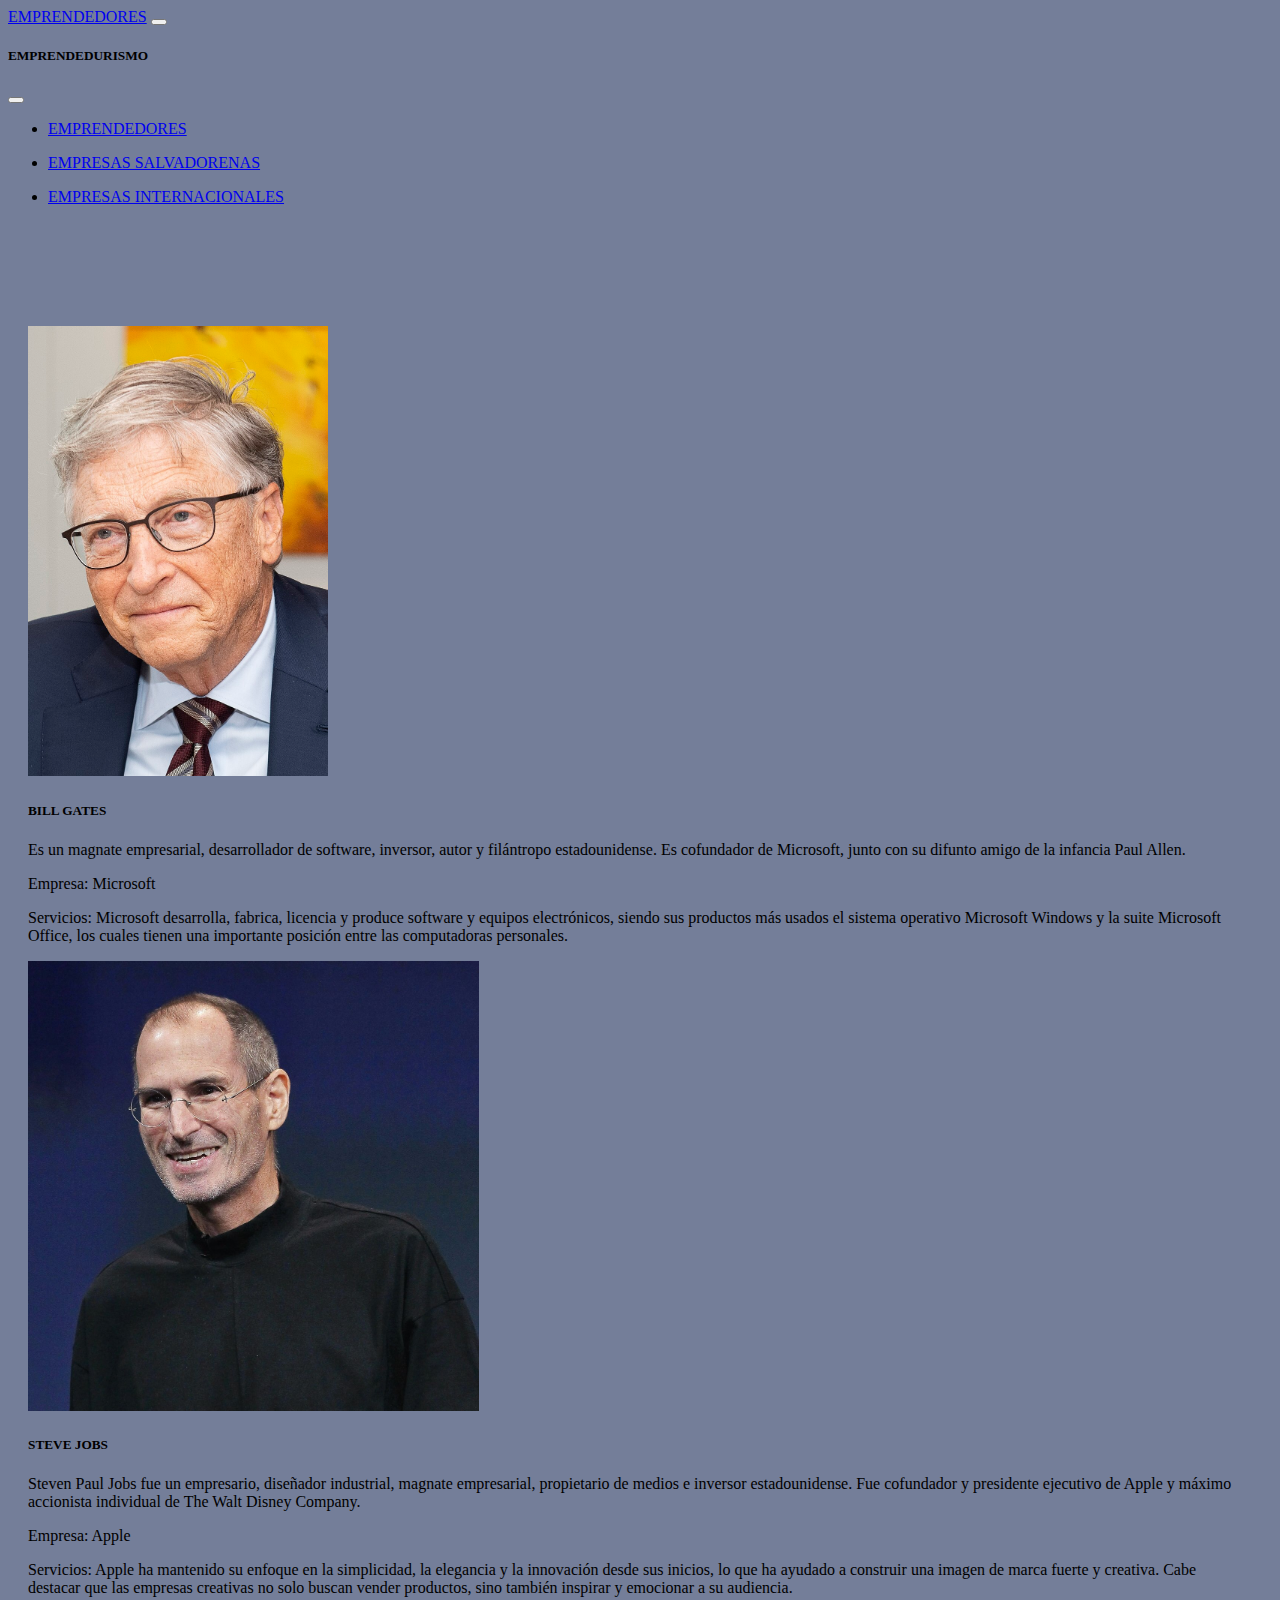
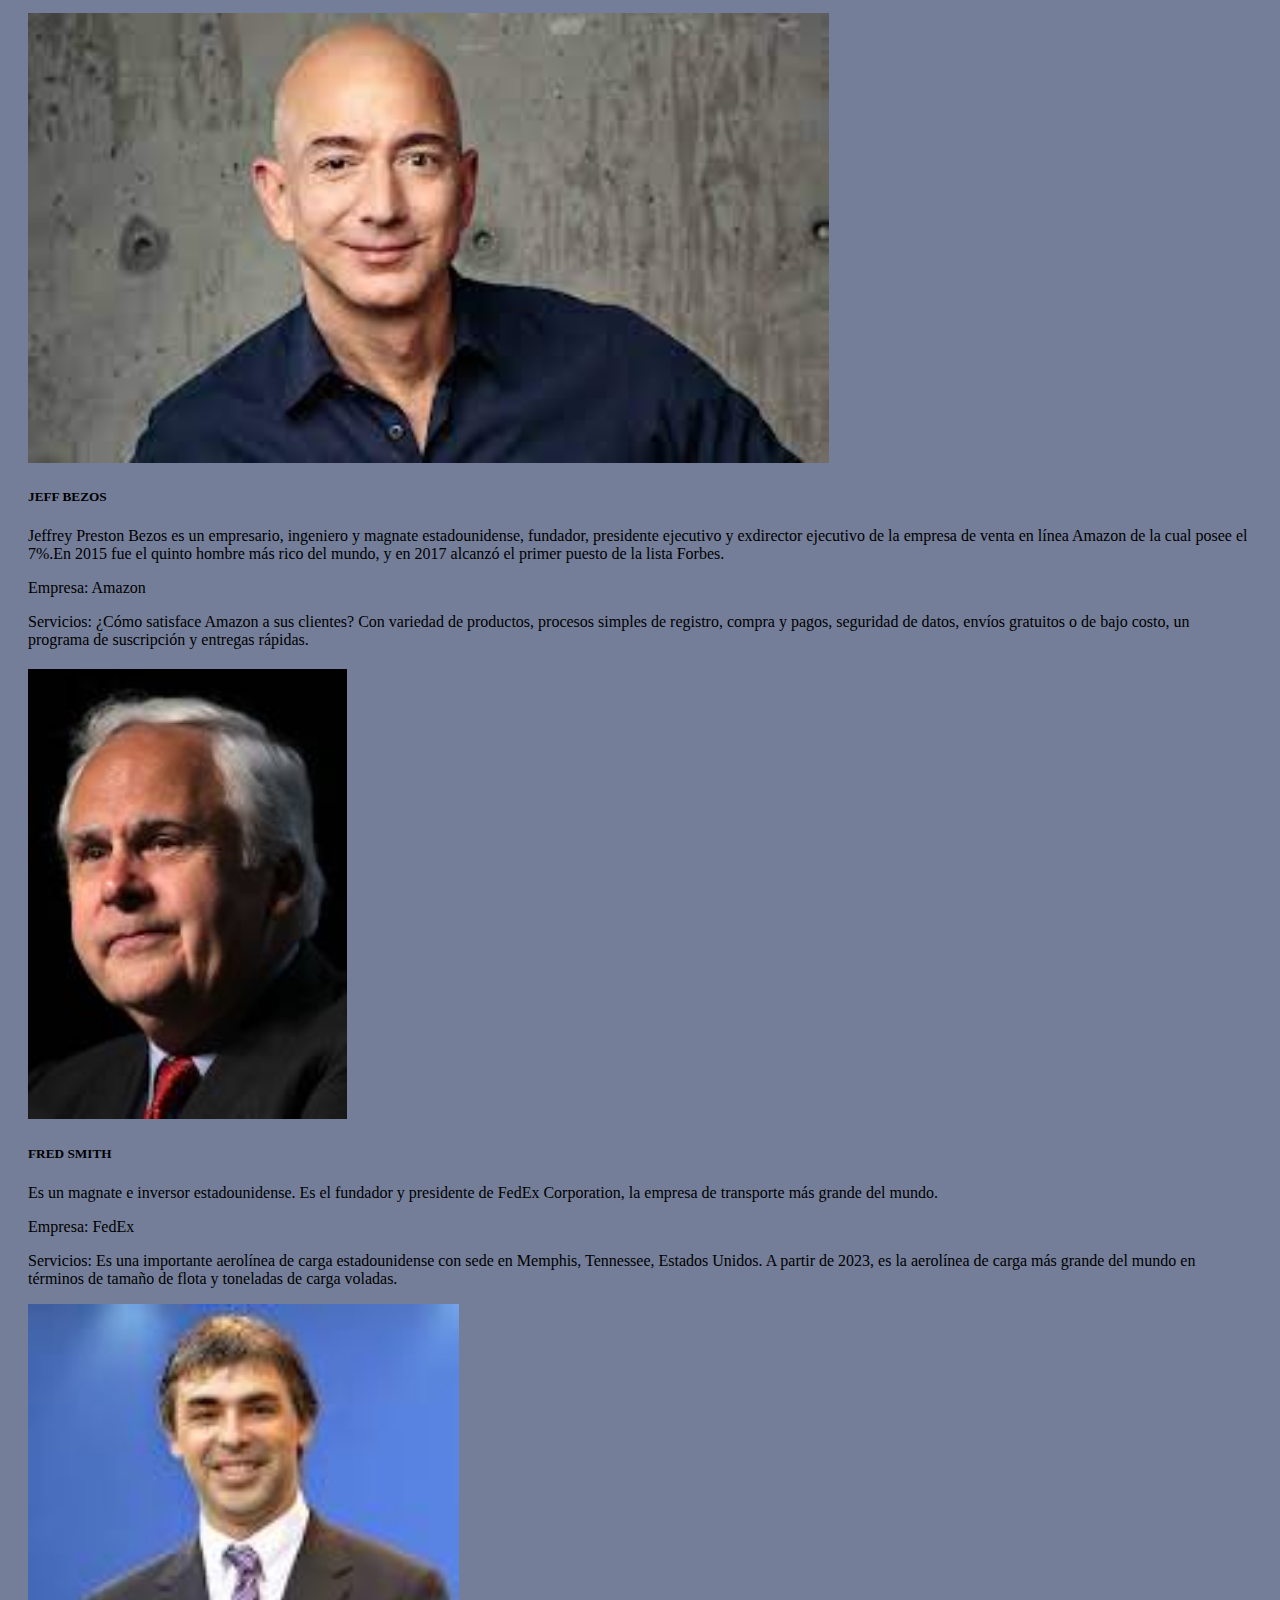
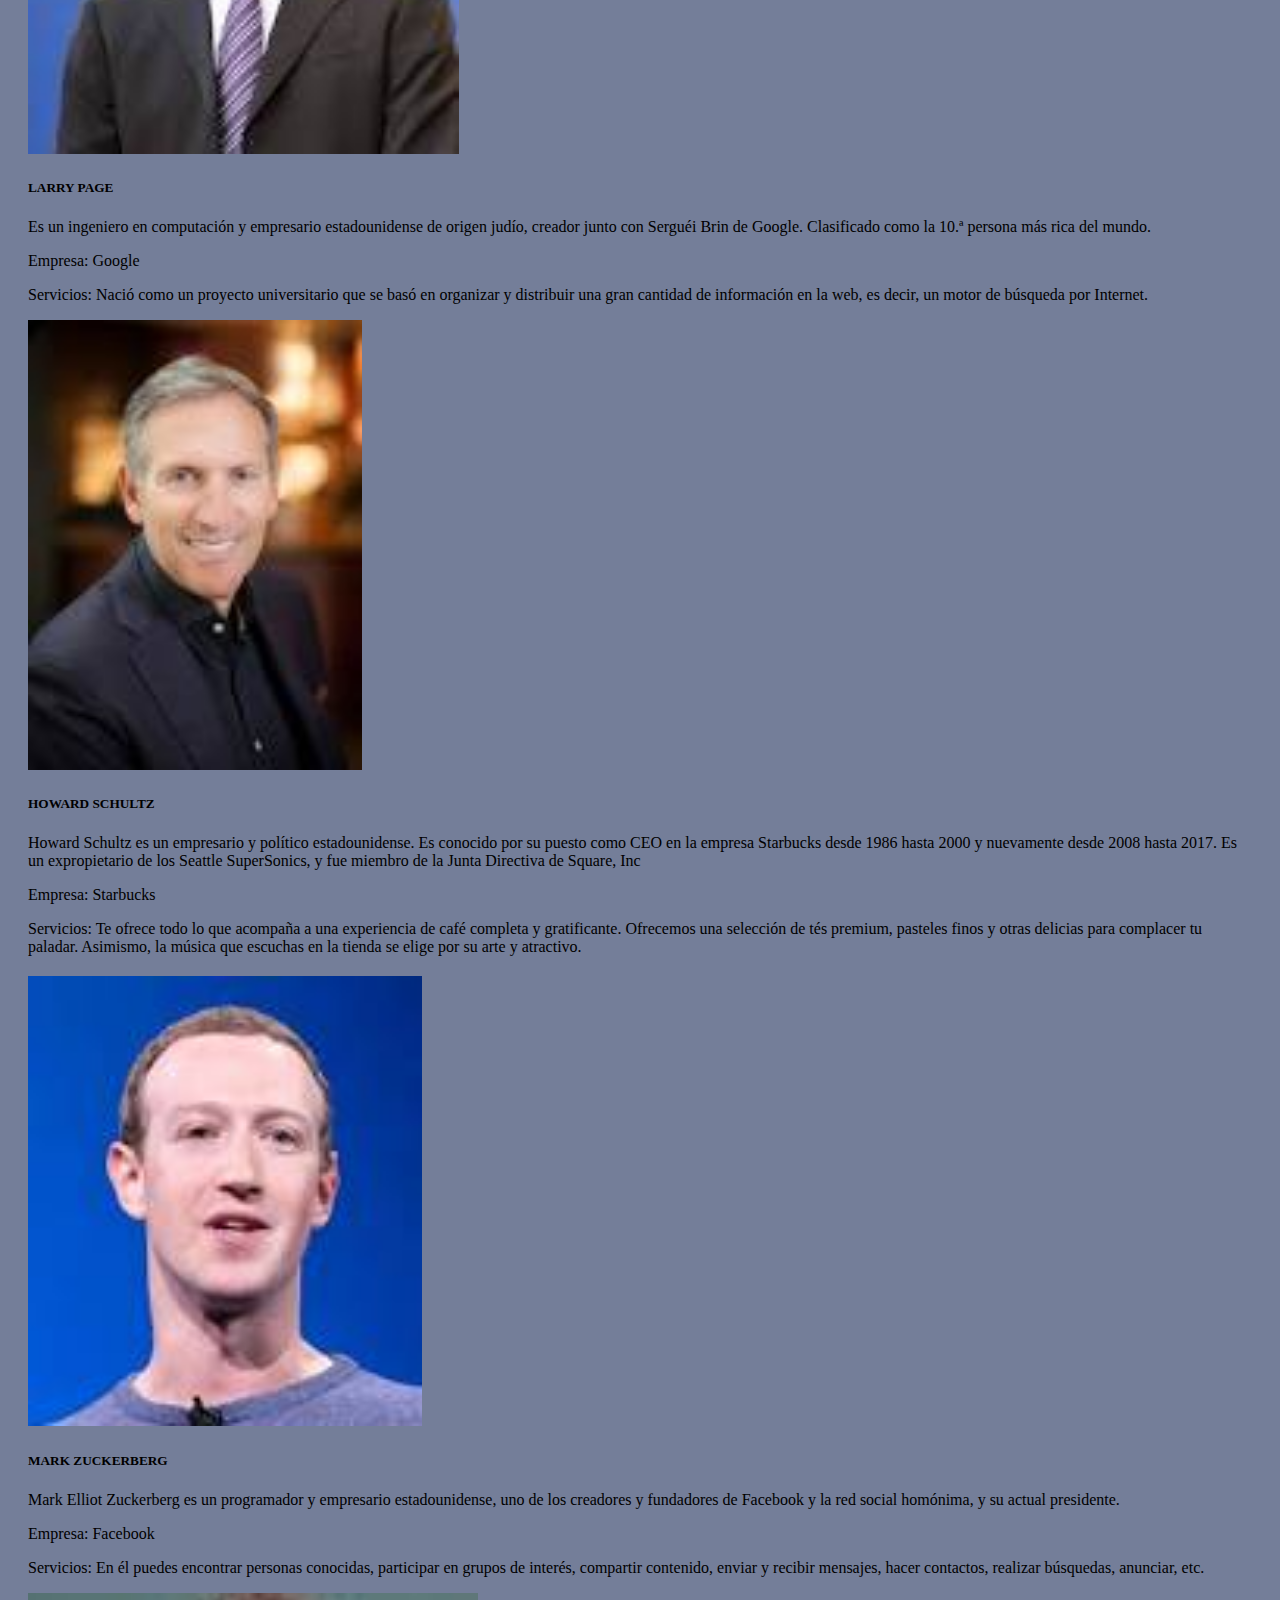
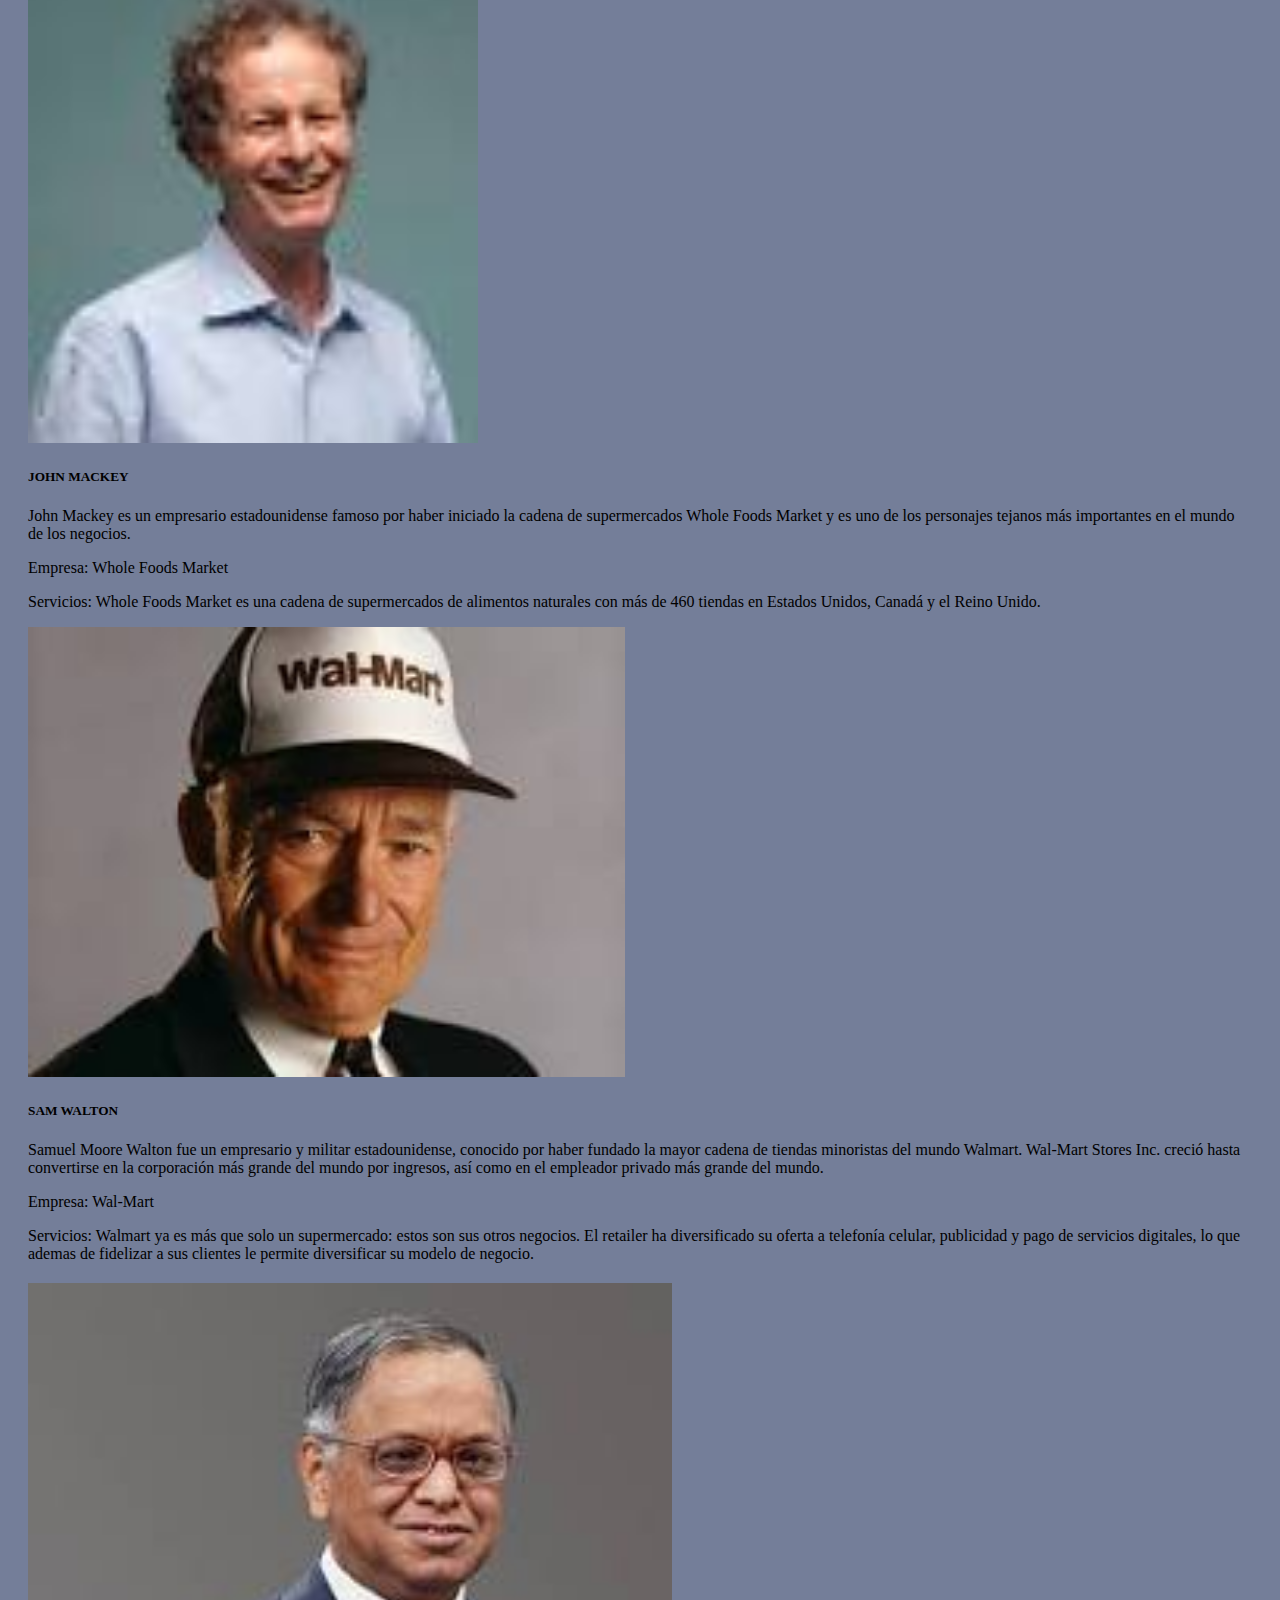
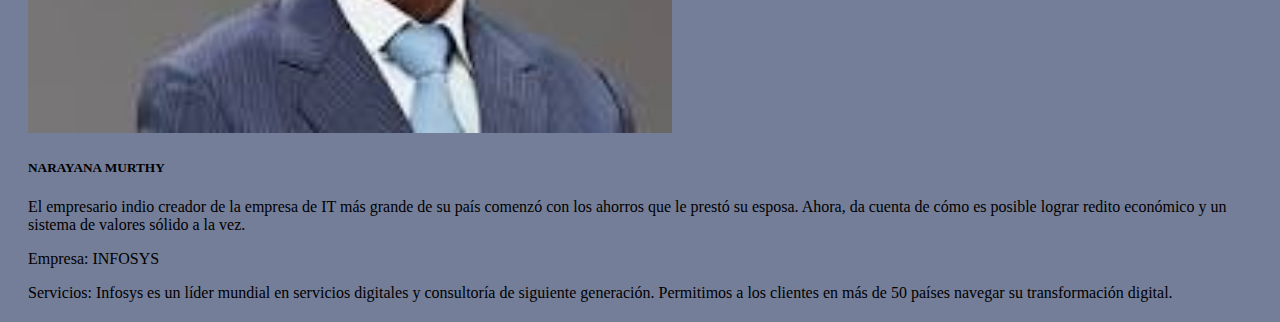
<file: Index.html>
<!doctype html>
<html lang="en">
  <head>
    <meta charset="utf-8">
    <meta name="viewport" content="width=device-width, initial-scale=1">
    <title>EMPRENDEDURISMO</title>
    <link href="https://cdn.jsdelivr.net/npm/bootstrap@5.3.2/dist/css/bootstrap.min.css" rel="stylesheet" integrity="sha384-T3c6CoIi6uLrA9TneNEoa7RxnatzjcDSCmG1MXxSR1GAsXEV/Dwwykc2MPK8M2HN" crossorigin="anonymous">
    <link rel="stylesheet" href="Style.css">
  </head>
  <body>
    <nav class="navbar bg-body-tertiary fixed-top" data-bs-theme="dark">
        <div class="container-fluid">
          <a class="navbar-brand" href="#">EMPRENDEDORES</a>
          <button class="navbar-toggler" type="button" data-bs-toggle="offcanvas" data-bs-target="#offcanvasNavbar" aria-controls="offcanvasNavbar" aria-label="Toggle navigation">
            <span class="navbar-toggler-icon"></span>
          </button>
          <div class="offcanvas offcanvas-end" tabindex="-1" id="offcanvasNavbar" aria-labelledby="offcanvasNavbarLabel">
            <div class="offcanvas-header">
              <h5 class="offcanvas-title" id="offcanvasNavbarLabel">EMPRENDEDURISMO</h5>
              <button type="button" class="btn-close" data-bs-dismiss="offcanvas" aria-label="Close"></button>
            </div>
            <div class="offcanvas-body">
              <ul class="navbar-nav justify-content-end flex-grow-1 pe-3">
                <li class="nav-item">
                  <a class="nav-link active" aria-current="page" href="Index.html">EMPRENDEDORES</a>
                </li>
              </ul>
              <ul class="navbar-nav justify-content-end flex-grow-1 pe-3">
                  <li class="nav-item">
                    <a class="nav-link active" aria-current="page" href="EMPRESASSV.html">EMPRESAS SALVADORENAS</a>
                  </li>
              </ul>
              <ul class="navbar-nav justify-content-end flex-grow-1 pe-3">
                  <li class="nav-item">
                    <a class="nav-link active" aria-current="page" href="EMPRESASINTER.html">EMPRESAS INTERNACIONALES</a>
                  </li>
                </ul>
            </div>
          </div>
        </div>
      </nav>

      <div class="row row-cols-1 row-cols-md-3 g-4" 
      style="margin-left: 20px;
      margin-right: 20px;
      margin-top: 20px;
      margin-bottom: 20px;
      padding-top: 100px;">
        <div class="col">
          <div class="card h-100 bg-dark border-light">
            <img src="IMG/Bill_Gates_-_2023_-_P062021-967902_(cropped).jpg" class="card-img-top border-light" alt="Bill Gates">
            <div class="card-body border-light">
              <h5 class="card-title text-light">BILL GATES</h5>
              <p class="card-text text-light">Es un magnate empresarial, desarrollador de software, inversor, autor y filántropo estadounidense. Es cofundador de Microsoft, junto con su difunto amigo de la infancia Paul Allen.</p>
              <p class="card-text text-light">Empresa: Microsoft</p>
              <p class="card-text text-light">Servicios: Microsoft desarrolla, fabrica, licencia y produce software y equipos electrónicos, siendo sus productos más usados el sistema operativo Microsoft Windows y la suite Microsoft Office, los cuales tienen una importante posición entre las computadoras personales.</p>
            </div>
            <div class="card-footer border-light">
            </div>
          </div>
        </div>
        <div class="col">
            <div class="card h-100 bg-dark border-light">
                <img src="IMG/steve trabajos.jpg" class="card-img-top border-light" alt="Steve Jobs">
                <div class="card-body border-light">
                    <h5 class="card-title text-light">STEVE JOBS</h5>
                    <p class="card-text text-light">Steven Paul Jobs fue un empresario, diseñador industrial, magnate empresarial, propietario de medios e inversor estadounidense. Fue cofundador y presidente ejecutivo de Apple​ y máximo accionista individual de The Walt Disney Company.</p>
                    <p class="card-text text-light">Empresa: Apple</p>
                    <p class="card-text text-light">Servicios: Apple ha mantenido su enfoque en la simplicidad, la elegancia y la innovación desde sus inicios, lo que ha ayudado a construir una imagen de marca fuerte y creativa. Cabe destacar que las empresas creativas no solo buscan vender productos, sino también inspirar y emocionar a su audiencia.</p>
                  </div>
                <div class="card-footer border-light">
            </div>
          </div>
        </div>
        <div class="col">
            <div class="card h-100 bg-dark border-light">
                <img src="IMG/jeff bezos.jpg" class="card-img-top border-light" alt="Jeff Bezos">
                <div class="card-body border-light">
                    <h5 class="card-title text-light">JEFF BEZOS</h5>
                    <p class="card-text text-light">Jeffrey Preston Bezos es un empresario, ingeniero y magnate estadounidense, fundador, presidente ejecutivo y exdirector ejecutivo de la empresa de venta en línea Amazon de la cual posee el 7%.​En 2015 fue el quinto hombre más rico del mundo, y en 2017 alcanzó el primer puesto de la lista Forbes.</p>
                    <p class="card-text text-light">Empresa: Amazon</p>
                    <p class="card-text text-light">Servicios: ¿Cómo satisface Amazon a sus clientes? Con variedad de productos, procesos simples de registro, compra y pagos, seguridad de datos, envíos gratuitos o de bajo costo, un programa de suscripción y entregas rápidas.</p>
                  </div>
                <div class="card-footer border-light">
            </div>
          </div>
        </div>
      </div>

      <div class="row row-cols-1 row-cols-md-3 g-4"
      style="margin-left: 20px;
      margin-right: 20px;
      margin-top: 20px;
      margin-bottom: 20px;">
        <div class="col">
            <div class="card h-100 bg-dark border-light">
                <img src="IMG/fred smith.jpg" class="card-img-top border-light" alt="Fred Smith">
                <div class="card-body border-light">
                    <h5 class="card-title text-light">FRED SMITH</h5>
                    <p class="card-text text-light">Es un magnate e inversor estadounidense. Es el fundador y presidente de FedEx Corporation, la empresa de transporte más grande del mundo.</p>
                    <p class="card-text text-light">Empresa: FedEx</p>
                    <p class="card-text text-light">Servicios: Es una importante aerolínea de carga estadounidense con sede en Memphis, Tennessee, Estados Unidos. A partir de 2023, es la aerolínea de carga más grande del mundo en términos de tamaño de flota y toneladas de carga voladas.</p>
                  </div>
                <div class="card-footer border-light">
                  <small class="text-body-secondary text-light"></small>
            </div>
          </div>
        </div>
        <div class="col">
            <div class="card h-100 bg-dark border-light">
                <img src="IMG/larry page.jpg" class="card-img-top border-light" alt="Larry Page">
                <div class="card-body border-light">
                    <h5 class="card-title text-light">LARRY PAGE</h5>
                    <p class="card-text text-light">Es un ingeniero en computación y empresario estadounidense de origen judío, creador junto con Serguéi Brin de Google. Clasificado como la 10.ª persona más rica del mundo.</p>
                    <p class="card-text text-light">Empresa: Google</p>
                    <p class="card-text text-light">Servicios: Nació como un proyecto universitario que se basó en organizar y distribuir una gran cantidad de información en la web, es decir, un motor de búsqueda por Internet.</p>
                  </div>
                <div class="card-footer border-light">
                  <small class="text-body-secondary text-light"></small>
            </div>
          </div>
        </div>
        <div class="card h-100 bg-dark border-light">
            <img src="IMG/howard schultz.jpg" class="card-img-top border-light" alt="Howard Schultz">
            <div class="card-body border-light">
                <h5 class="card-title text-light">HOWARD SCHULTZ</h5>
                <p class="card-text text-light">Howard Schultz es un empresario y político estadounidense. Es conocido por su puesto como CEO en la empresa Starbucks desde 1986 hasta 2000 y nuevamente desde 2008 hasta 2017. Es un expropietario de los Seattle SuperSonics, y fue miembro de la Junta Directiva de Square, Inc</p>
                <p class="card-text text-light">Empresa: Starbucks</p>
                <p class="card-text text-light">Servicios: Te ofrece todo lo que acompaña a una experiencia de café completa y gratificante. Ofrecemos una selección de tés premium, pasteles finos y otras delicias para complacer tu paladar. Asimismo, la música que escuchas en la tienda se elige por su arte y atractivo.</p>
              </div>
            <div class="card-footer border-light">
              <small class="text-body-secondary text-light"></small>
            </div>
          </div>
        </div>
      </div>

      <div class="row row-cols-1 row-cols-md-3 g-4"
      style="margin-left: 20px;
      margin-right: 20px;
      margin-top: 20px;
      margin-bottom: 20px;">
        <div class="col">
            <div class="card h-100 bg-dark border-light">
                <img src="IMG/mark zuckerberg.jpg" class="card-img-top border-light" alt="Mark Zuckerberg">
                <div class="card-body border-light">
                    <h5 class="card-title text-light">MARK ZUCKERBERG</h5>
                    <p class="card-text text-light">Mark Elliot Zuckerberg es un programador y empresario estadounidense, uno de los creadores y fundadores de Facebook y la red social homónima, y su actual presidente.</p>
                    <p class="card-text text-light">Empresa: Facebook</p>
                    <p class="card-text text-light">Servicios: En él puedes encontrar personas conocidas, participar en grupos de interés, compartir contenido, enviar y recibir mensajes, hacer contactos, realizar búsquedas, anunciar, etc.</p>
                  </div>
                <div class="card-footer border-light">
                  <small class="text-body-secondary text-light"></small>
            </div>
          </div>
        </div>
        <div class="col">
            <div class="card h-100 bg-dark border-light">
                <img src="IMG/john mackey.jpg" class="card-img-top border-light" alt="John Mackey">
                <div class="card-body border-light">
                    <h5 class="card-title text-light">JOHN MACKEY</h5>
                    <p class="card-text text-light">John Mackey es un empresario estadounidense famoso por haber iniciado la cadena de supermercados Whole Foods Market y es uno de los personajes tejanos más importantes en el mundo de los negocios.</p>
                    <p class="card-text text-light">Empresa: Whole Foods Market</p>
                    <p class="card-text text-light">Servicios: Whole Foods Market es una cadena de supermercados de alimentos naturales con más de 460 tiendas en Estados Unidos, Canadá y el Reino Unido.</p>
                  </div>
                <div class="card-footer border-light">
                  <small class="text-body-secondary text-light"></small>
            </div>
          </div>
        </div>
        <div class="col">
            <div class="card h-100 bg-dark border-light">
                <img src="IMG/sam walton.jpg" class="card-img-top border-light" alt="Sam Walton">
                <div class="card-body border-light">
                    <h5 class="card-title text-light">SAM WALTON</h5>
                    <p class="card-text text-light">Samuel Moore Walton fue un empresario y militar estadounidense, conocido por haber fundado la mayor cadena de tiendas minoristas del mundo Walmart. Wal-Mart Stores Inc. creció hasta convertirse en la corporación más grande del mundo por ingresos, así como en el empleador privado más grande del mundo.</p>
                    <p class="card-text text-light">Empresa: Wal-Mart</p>
                    <p class="card-text text-light">Servicios: Walmart ya es más que solo un supermercado: estos son sus otros negocios. El retailer ha diversificado su oferta a telefonía celular, publicidad y pago de servicios digitales, lo que ademas de fidelizar a sus clientes le permite diversificar su modelo de negocio.</p>
                  </div>
                <div class="card-footer border-light">
                  <small class="text-body-secondary text-light"></small>
            </div>
          </div>
        </div>
      </div>

      <div class="row row-cols-1 row-cols-md-3 g-4"
      style="margin-left: 20px;
      margin-right: 20px;
      margin-top: 20px;
      margin-bottom: 20px;">
        <div class="col">
            <div class="card h-100 bg-dark border-light">
                <img src="IMG/Narayana.jpg" class="card-img-top border-light" alt="Narayana Murthy">
                <div class="card-body border-light">
                    <h5 class="card-title text-light">NARAYANA MURTHY</h5>
                    <p class="card-text text-light">El empresario indio creador de la empresa de IT más grande de su país comenzó con los ahorros que le prestó su esposa. Ahora, da cuenta de cómo es posible lograr redito económico y un sistema de valores sólido a la vez.</p>
                    <p class="card-text text-light">Empresa: INFOSYS</p>
                    <p class="card-text text-light">Servicios: Infosys es un líder mundial en servicios digitales y consultoría de siguiente generación. Permitimos a los clientes en más de 50 países navegar su transformación digital.</p>
                  </div>
                <div class="card-footer border-light">
                  <small class="text-body-secondary text-light"></small>
            </div>
          </div>
        </div>
       </div>

    <script src="https://cdn.jsdelivr.net/npm/bootstrap@5.3.2/dist/js/bootstrap.bundle.min.js" integrity="sha384-C6RzsynM9kWDrMNeT87bh95OGNyZPhcTNXj1NW7RuBCsyN/o0jlpcV8Qyq46cDfL" crossorigin="anonymous"></script>
  </body>
</html>
</file>
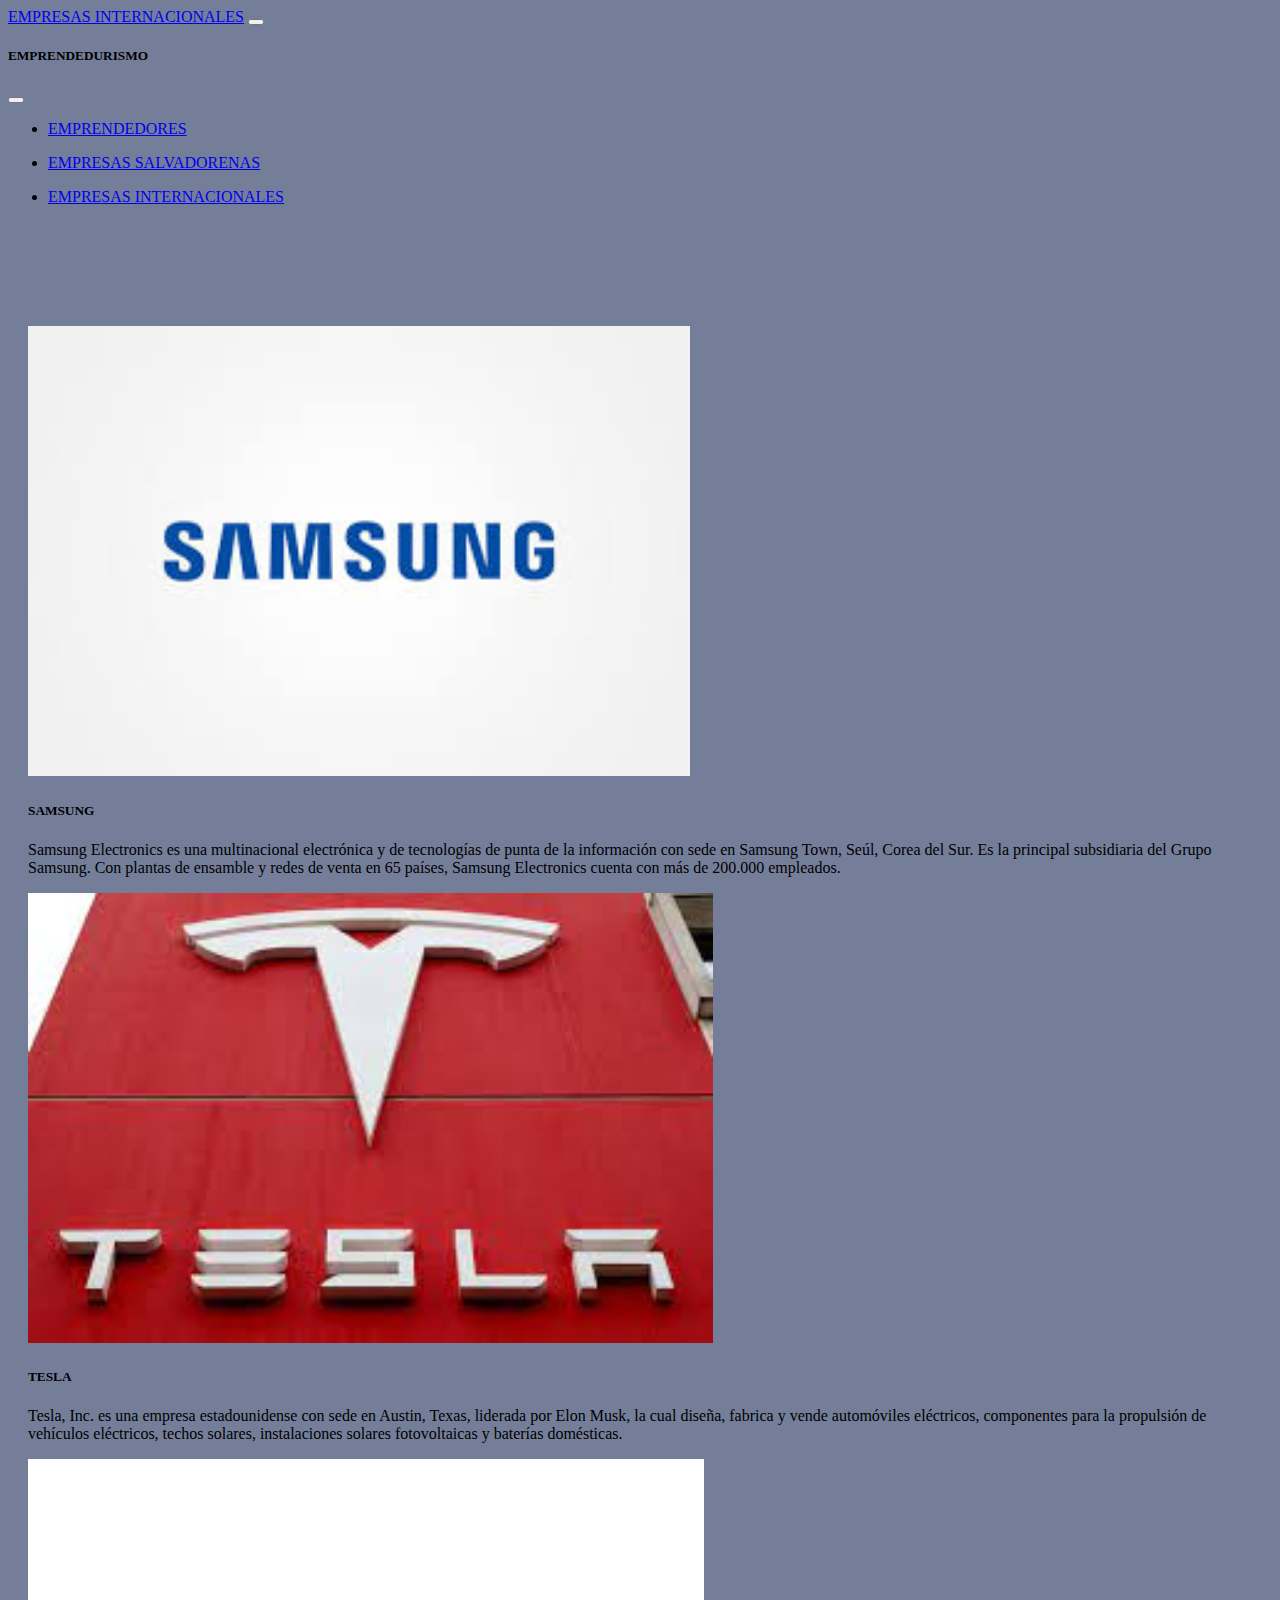
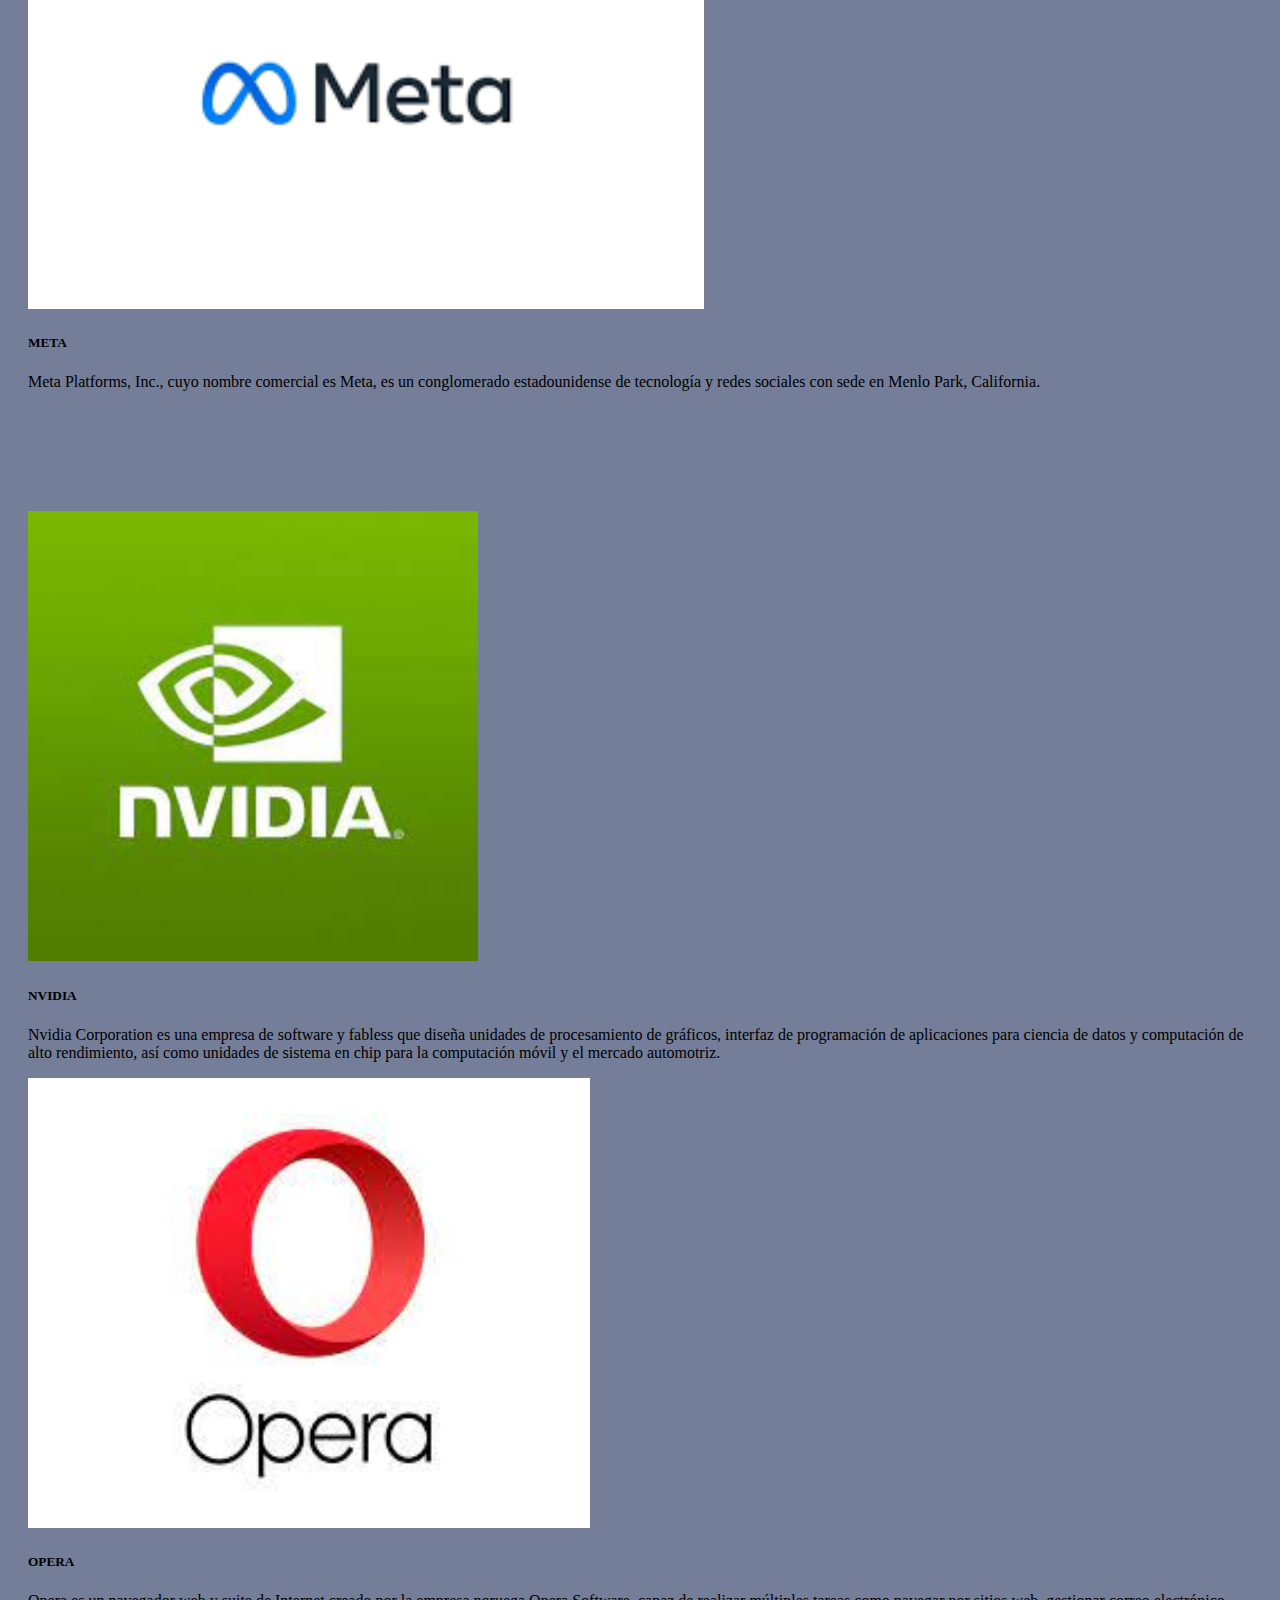
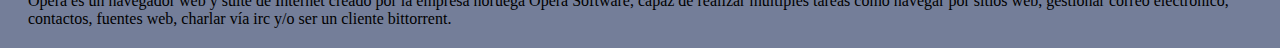
<file: EMPRESASINTER.html>
<!doctype html>
<html lang="en">
  <head>
    <meta charset="utf-8">
    <meta name="viewport" content="width=device-width, initial-scale=1">
    <title>EMPRESAS INTERNACIONALES</title>
    <link href="https://cdn.jsdelivr.net/npm/bootstrap@5.3.2/dist/css/bootstrap.min.css" rel="stylesheet" integrity="sha384-T3c6CoIi6uLrA9TneNEoa7RxnatzjcDSCmG1MXxSR1GAsXEV/Dwwykc2MPK8M2HN" crossorigin="anonymous">
    <link rel="stylesheet" href="StyleInter.css">
  </head>
  <body>
    <nav class="navbar bg-body-tertiary fixed-top" data-bs-theme="dark">
        <div class="container-fluid">
          <a class="navbar-brand" href="#">EMPRESAS INTERNACIONALES</a>
          <button class="navbar-toggler" type="button" data-bs-toggle="offcanvas" data-bs-target="#offcanvasNavbar" aria-controls="offcanvasNavbar" aria-label="Toggle navigation">
            <span class="navbar-toggler-icon"></span>
          </button>
          <div class="offcanvas offcanvas-end" tabindex="-1" id="offcanvasNavbar" aria-labelledby="offcanvasNavbarLabel">
            <div class="offcanvas-header">
              <h5 class="offcanvas-title" id="offcanvasNavbarLabel">EMPRENDEDURISMO</h5>
              <button type="button" class="btn-close" data-bs-dismiss="offcanvas" aria-label="Close"></button>
            </div>
            <div class="offcanvas-body">
              <ul class="navbar-nav justify-content-end flex-grow-1 pe-3">
                <li class="nav-item">
                  <a class="nav-link active" aria-current="page" href="Index.html">EMPRENDEDORES</a>
                </li>
              </ul>
              <ul class="navbar-nav justify-content-end flex-grow-1 pe-3">
                  <li class="nav-item">
                    <a class="nav-link active" aria-current="page" href="EMPRESASSV.html">EMPRESAS SALVADORENAS</a>
                  </li>
              </ul>
              <ul class="navbar-nav justify-content-end flex-grow-1 pe-3">
                  <li class="nav-item">
                    <a class="nav-link active" aria-current="page" href="EMPRESASINTER.html">EMPRESAS INTERNACIONALES</a>
                  </li>
                </ul>
            </div>
          </div>
        </div>
      </nav>

      <div class="row row-cols-1 row-cols-md-3 g-4" 
      style="margin-left: 20px;
      margin-right: 20px;
      margin-top: 20px;
      margin-bottom: 20px;
      padding-top: 100px;">
        <div class="col">
          <div class="card h-100 bg-dark border-light">
            <img src="IMG/samsung.jpg" class="card-img-top border-light" alt="Bill Gates">
            <div class="card-body border-light">
              <h5 class="card-title text-light">SAMSUNG</h5>
              <p class="card-text text-light">Samsung Electronics es una multinacional electrónica y de tecnologías de punta de la información con sede en Samsung Town, Seúl, Corea del Sur.​ Es la principal subsidiaria del Grupo Samsung. Con plantas de ensamble y redes de venta en 65 países, Samsung Electronics cuenta con más de 200.000 empleados.​</p>
            </div>
            <div class="card-footer border-light">
            </div>
          </div>
        </div>
        <div class="col">
            <div class="card h-100 bg-dark border-light">
                <img src="IMG/Tesla.jpg" class="card-img-top border-light" alt="Steve Jobs">
                <div class="card-body border-light">
                    <h5 class="card-title text-light">TESLA</h5>
                    <p class="card-text text-light">Tesla, Inc. es una empresa estadounidense con sede en Austin, Texas, liderada por Elon Musk, la cual diseña, fabrica y vende automóviles eléctricos, componentes para la propulsión de vehículos eléctricos, techos solares, instalaciones solares fotovoltaicas y baterías domésticas.</p>
                  </div>
                <div class="card-footer border-light">
            </div>
          </div>
        </div>
        <div class="col">
            <div class="card h-100 bg-dark border-light">
                <img src="IMG/meta.png" class="card-img-top border-light" alt="Jeff Bezos">
                <div class="card-body border-light">
                    <h5 class="card-title text-light">META</h5>
                    <p class="card-text text-light">Meta Platforms, Inc.​​​, cuyo nombre comercial es Meta, es un conglomerado estadounidense de tecnología y redes sociales con sede en Menlo Park, California.</p>
                  </div>
                <div class="card-footer border-light">
            </div>
          </div>
        </div>
      </div>

      <div class="row row-cols-1 row-cols-md-3 g-4" 
      style="margin-left: 20px;
      margin-right: 20px;
      margin-top: 20px;
      margin-bottom: 20px;
      padding-top: 100px;">
        <div class="col">
          <div class="card h-100 bg-dark border-light">
            <img src="IMG/nvidia.jpg" class="card-img-top border-light" alt="Bill Gates">
            <div class="card-body border-light">
              <h5 class="card-title text-light">NVIDIA</h5>
              <p class="card-text text-light">Nvidia Corporation es una empresa de software y fabless que diseña unidades de procesamiento de gráficos, interfaz de programación de aplicaciones para ciencia de datos y computación de alto rendimiento, así como unidades de sistema en chip para la computación móvil y el mercado automotriz.</p>
            </div>
            <div class="card-footer border-light">
            </div>
          </div>
        </div>
        <div class="col">
            <div class="card h-100 bg-dark border-light">
                <img src="IMG/opera.jpg" class="card-img-top border-light" alt="Steve Jobs">
                <div class="card-body border-light">
                    <h5 class="card-title text-light">OPERA</h5>
                    <p class="card-text text-light">Opera es un navegador web y suite de Internet creado por la empresa noruega Opera Software, capaz de realizar múltiples tareas como navegar por sitios web, gestionar correo electrónico, contactos, fuentes web, charlar vía irc y/o ser un cliente bittorrent.</p>
                  </div>
                <div class="card-footer border-light">
            </div>
          </div>
        </div>
      </div>

    <script src="https://cdn.jsdelivr.net/npm/bootstrap@5.3.2/dist/js/bootstrap.bundle.min.js" integrity="sha384-C6RzsynM9kWDrMNeT87bh95OGNyZPhcTNXj1NW7RuBCsyN/o0jlpcV8Qyq46cDfL" crossorigin="anonymous"></script>
  </body>
</html>
</file>
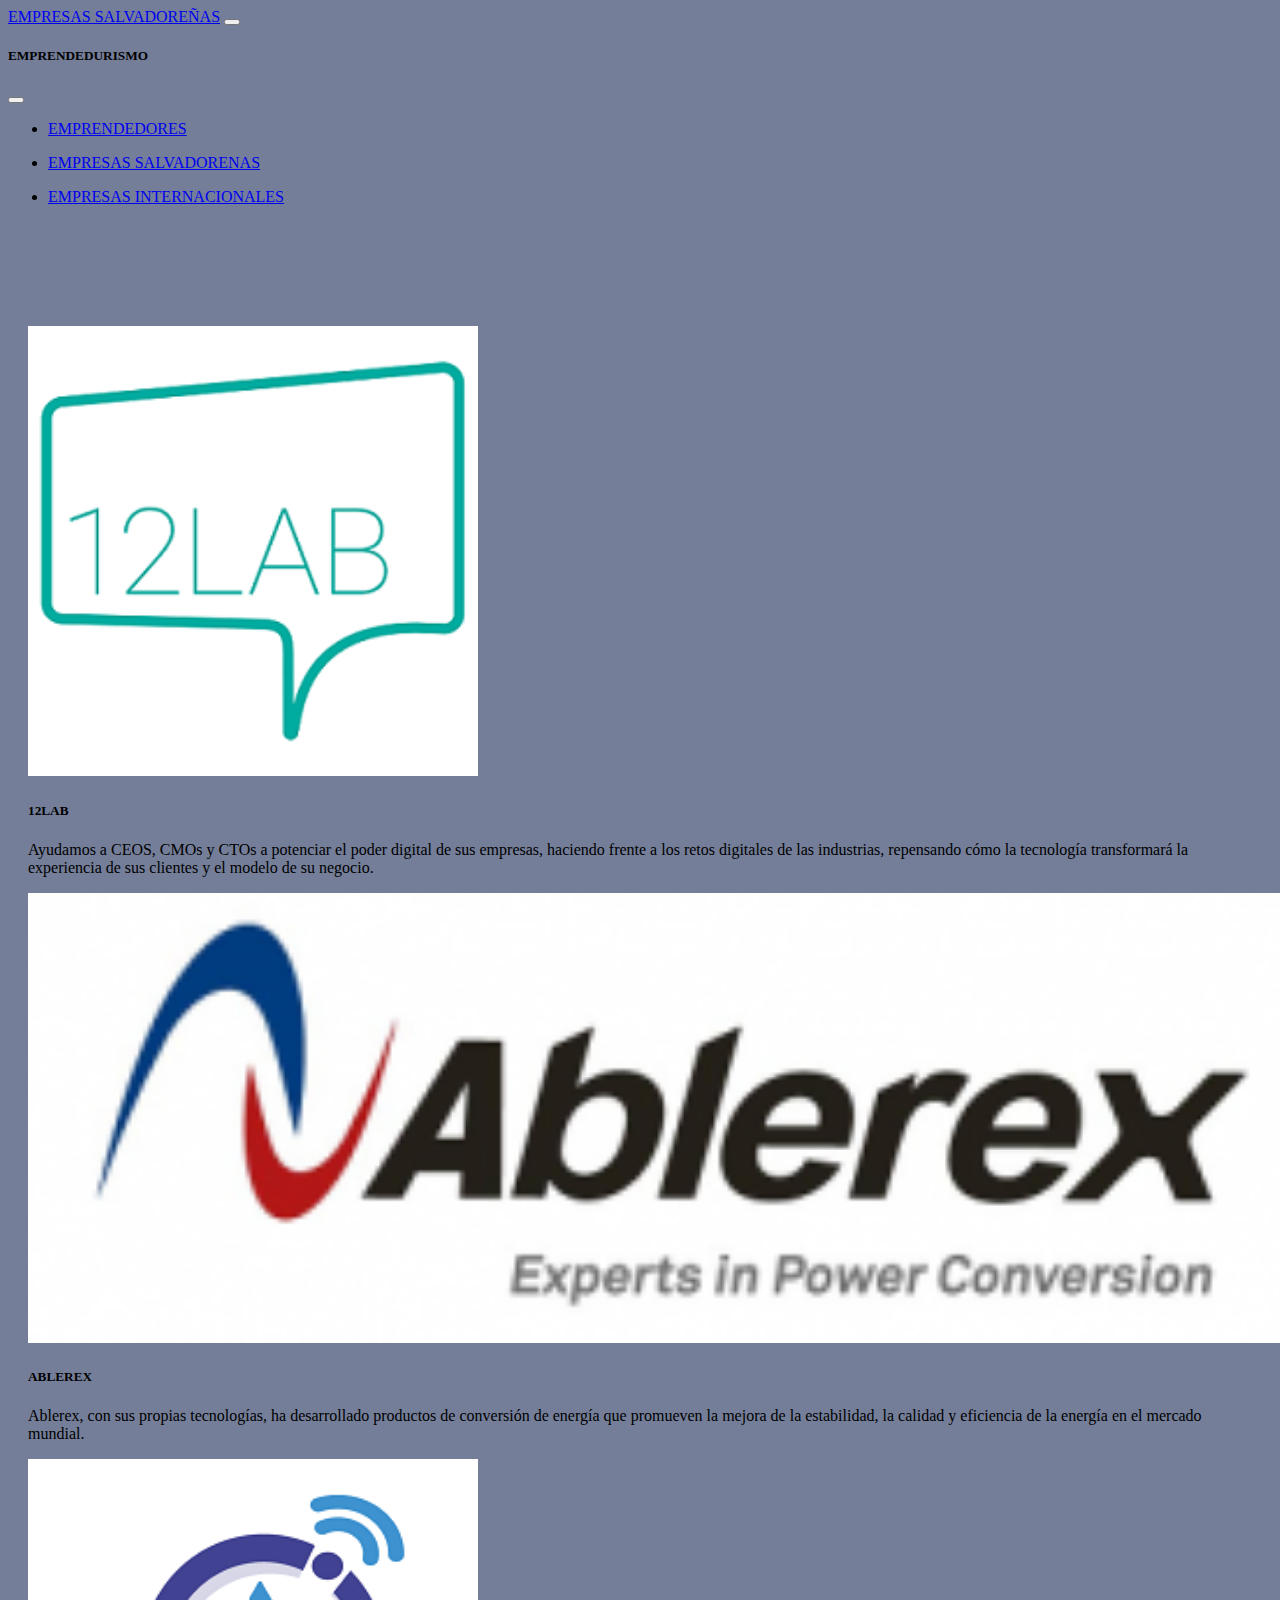
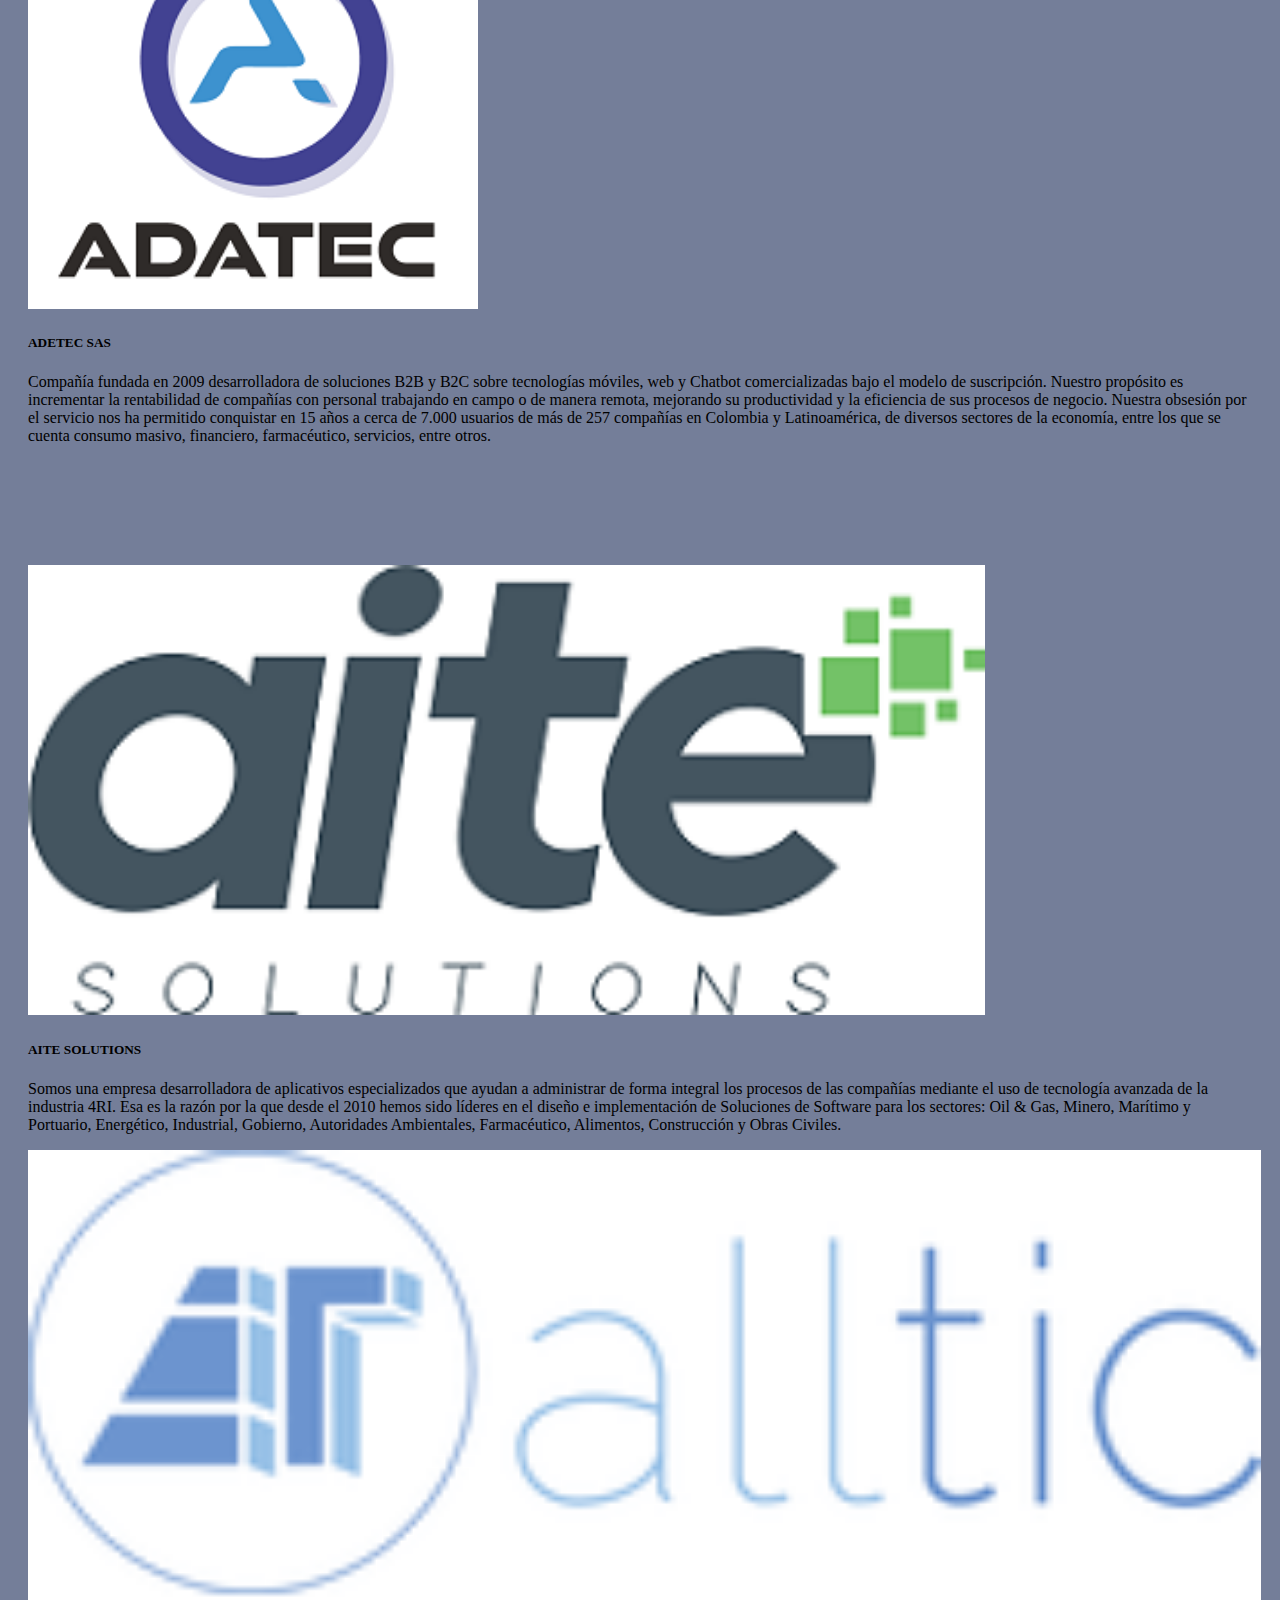
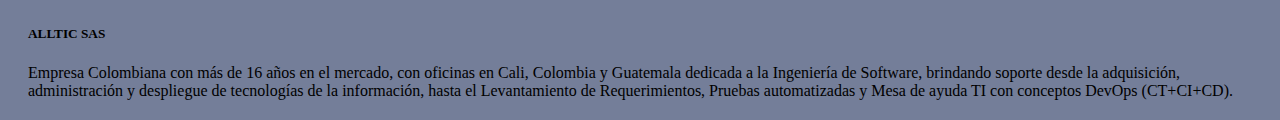
<file: EMPRESASSV.html>
<!doctype html>
<html lang="en">
  <head>
    <meta charset="utf-8">
    <meta name="viewport" content="width=device-width, initial-scale=1">
    <title>EMPRESAS SALVADOREÑAS</title>
    <link href="https://cdn.jsdelivr.net/npm/bootstrap@5.3.2/dist/css/bootstrap.min.css" rel="stylesheet" integrity="sha384-T3c6CoIi6uLrA9TneNEoa7RxnatzjcDSCmG1MXxSR1GAsXEV/Dwwykc2MPK8M2HN" crossorigin="anonymous">
    <link rel="stylesheet" href="StyleSV.css">
  </head>
  <body>
    <nav class="navbar bg-body-tertiary fixed-top" data-bs-theme="dark">
        <div class="container-fluid">
          <a class="navbar-brand" href="#">EMPRESAS SALVADOREÑAS</a>
          <button class="navbar-toggler" type="button" data-bs-toggle="offcanvas" data-bs-target="#offcanvasNavbar" aria-controls="offcanvasNavbar" aria-label="Toggle navigation">
            <span class="navbar-toggler-icon"></span>
          </button>
          <div class="offcanvas offcanvas-end" tabindex="-1" id="offcanvasNavbar" aria-labelledby="offcanvasNavbarLabel">
            <div class="offcanvas-header">
              <h5 class="offcanvas-title" id="offcanvasNavbarLabel">EMPRENDEDURISMO</h5>
              <button type="button" class="btn-close" data-bs-dismiss="offcanvas" aria-label="Close"></button>
            </div>
            <div class="offcanvas-body">
              <ul class="navbar-nav justify-content-end flex-grow-1 pe-3">
                <li class="nav-item">
                  <a class="nav-link active" aria-current="page" href="Index.html">EMPRENDEDORES</a>
                </li>
              </ul>
              <ul class="navbar-nav justify-content-end flex-grow-1 pe-3">
                  <li class="nav-item">
                    <a class="nav-link active" aria-current="page" href="EMPRESASSV.html">EMPRESAS SALVADORENAS</a>
                  </li>
              </ul>
              <ul class="navbar-nav justify-content-end flex-grow-1 pe-3">
                  <li class="nav-item">
                    <a class="nav-link active" aria-current="page" href="EMPRESASINTER.html">EMPRESAS INTERNACIONALES</a>
                  </li>
                </ul>
            </div>
          </div>
        </div>
      </nav>

      <div class="row row-cols-1 row-cols-md-3 g-4" 
      style="margin-left: 20px;
      margin-right: 20px;
      margin-top: 20px;
      margin-bottom: 20px;
      padding-top: 100px;">
        <div class="col">
          <div class="card h-100 bg-dark border-light">
            <img src="IMG/12lab.png" class="card-img-top border-light" alt="Bill Gates">
            <div class="card-body border-light">
              <h5 class="card-title text-light">12LAB</h5>
              <p class="card-text text-light">Ayudamos a CEOS, CMOs y CTOs a potenciar el poder digital de sus empresas, haciendo frente a los retos digitales de las industrias, repensando cómo la tecnología transformará la experiencia de sus clientes y el modelo de su negocio.</p>
            </div>
            <div class="card-footer border-light">
            </div>
          </div>
        </div>
        <div class="col">
            <div class="card h-100 bg-dark border-light">
                <img src="IMG/ablerex.png" class="card-img-top border-light" alt="Steve Jobs">
                <div class="card-body border-light">
                    <h5 class="card-title text-light">ABLEREX</h5>
                    <p class="card-text text-light">Ablerex, con sus propias tecnologías, ha desarrollado productos de conversión de energía que promueven la mejora de la estabilidad, la calidad y eficiencia de la energía en el mercado mundial.</p>
                  </div>
                <div class="card-footer border-light">
            </div>
          </div>
        </div>
        <div class="col">
            <div class="card h-100 bg-dark border-light">
                <img src="IMG/ADETEC.png" class="card-img-top border-light" alt="Jeff Bezos">
                <div class="card-body border-light">
                    <h5 class="card-title text-light">ADETEC SAS</h5>
                    <p class="card-text text-light">Compañía fundada en 2009 desarrolladora de soluciones B2B y B2C sobre tecnologías móviles, web y Chatbot comercializadas bajo el modelo de suscripción. Nuestro propósito es incrementar la rentabilidad de compañías con personal trabajando en campo o de manera remota, mejorando su productividad y la eficiencia de sus procesos de negocio.
                        Nuestra obsesión por el servicio nos ha permitido conquistar en 15 años a cerca de 7.000 usuarios de más de 257 compañías en Colombia y Latinoamérica, de diversos sectores de la economía, entre los que se cuenta consumo masivo, financiero, farmacéutico, servicios, entre otros.</p>
                  </div>
                <div class="card-footer border-light">
            </div>
          </div>
        </div>
      </div>

      <div class="row row-cols-1 row-cols-md-3 g-4" 
      style="margin-left: 20px;
      margin-right: 20px;
      margin-top: 20px;
      margin-bottom: 20px;
      padding-top: 100px;">
        <div class="col">
          <div class="card h-100 bg-dark border-light">
            <img src="IMG/AITE.png" class="card-img-top border-light" alt="Bill Gates">
            <div class="card-body border-light">
              <h5 class="card-title text-light">AITE SOLUTIONS</h5>
              <p class="card-text text-light">Somos una empresa desarrolladora de aplicativos especializados que ayudan a administrar de forma integral los procesos de las compañías mediante el uso de tecnología avanzada de la industria 4RI. Esa es la razón por la que desde el 2010 hemos sido líderes en el diseño e implementación de Soluciones de Software para los sectores: Oil & Gas, Minero, Marítimo y Portuario, Energético, Industrial, Gobierno, Autoridades Ambientales, Farmacéutico, Alimentos, Construcción y Obras Civiles.</p>
            </div>
            <div class="card-footer border-light">
            </div>
          </div>
        </div>
        <div class="col">
            <div class="card h-100 bg-dark border-light">
                <img src="IMG/ALLTIC.png" class="card-img-top border-light" alt="Steve Jobs">
                <div class="card-body border-light">
                    <h5 class="card-title text-light">ALLTIC SAS</h5>
                    <p class="card-text text-light">Empresa Colombiana con más de 16 años en el mercado, con oficinas en Cali, Colombia y Guatemala dedicada a la Ingeniería de Software, brindando soporte desde la adquisición, administración y despliegue de tecnologías de la información, hasta el Levantamiento de Requerimientos, Pruebas automatizadas y Mesa de ayuda TI con conceptos DevOps (CT+CI+CD).</p>
                  </div>
                <div class="card-footer border-light">
            </div>
          </div>
        </div>
      </div>

    <script src="https://cdn.jsdelivr.net/npm/bootstrap@5.3.2/dist/js/bootstrap.bundle.min.js" integrity="sha384-C6RzsynM9kWDrMNeT87bh95OGNyZPhcTNXj1NW7RuBCsyN/o0jlpcV8Qyq46cDfL" crossorigin="anonymous"></script>
  </body>
</html>
</file>
<file: Style.css>
body
{
    background-color: rgb(116, 126, 153);
}
 img
 {
    height: 450px;
 }
</file>
<file: StyleInter.css>
body
{
    background-color: rgb(116, 126, 153);
}
img
 {
    height: 450px;
 }
</file>
<file: StyleSV.css>
body
{
    background-color: rgb(116, 126, 153);
}
img
 {
    height: 450px;
 }
</file>
